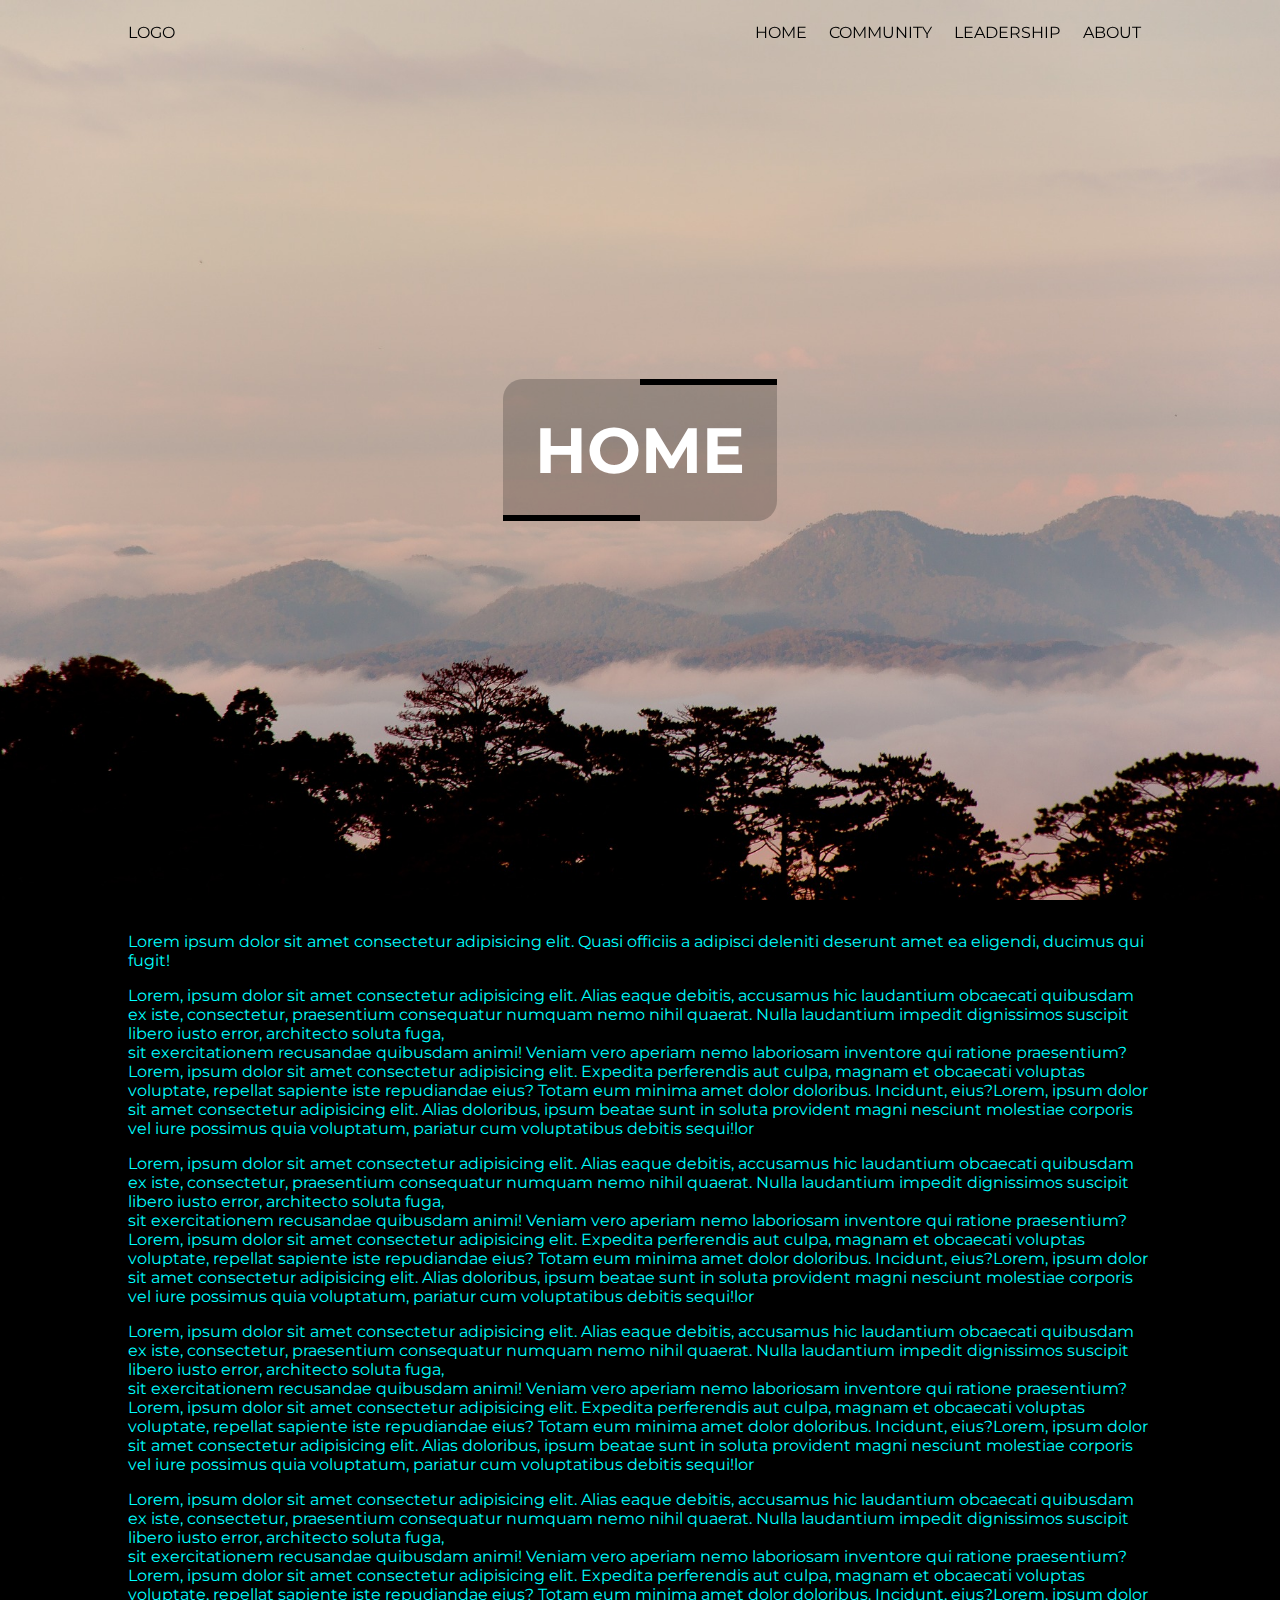
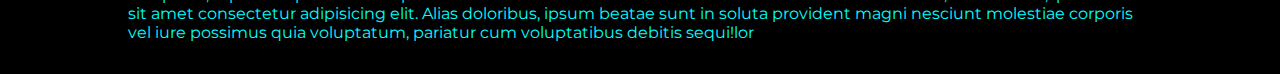
<file: index.html>
<!DOCTYPE html>
<html lang="en">

<head>
  <meta charset="UTF-8">
  <meta name="viewport" content="width=device-width, initial-scale=1.0">
  <meta http-equiv="X-UA-Compatible" content="ie=edge">
  <link rel="stylesheet" href="main.css">
  <title>Responsive Navbar</title>
</head>

<body>
  <header class="main-header">
    <div class="logo">
      <a href="#">LOGO</a>
    </div>

    <input type="checkbox" class="menu-btn" id="menu-btn">
    <label for="menu-btn" class="menu-icon">
      <span class="menu-icon__line"></span>
    </label>

    <ul class="nav-links">
      <li class="nav-link">
        <a href="#">Home</a>
      </li>
      <li class="nav-link">
        <a href="/community.html">community</a>
      </li>
      <li class="nav-link">
        <a href="/leadership.html">leadership</a>
      </li>
      <li class="nav-link">
        <a href="/about.html">about</a>
      </li>
    </ul>
  </header>

  <div class="hero">
    <h1>Home</h1>
  </div>

  <div class="container">
    <p>Lorem ipsum dolor sit amet consectetur adipisicing elit. Quasi officiis a adipisci deleniti deserunt amet ea
      eligendi, ducimus qui fugit!</p>
    <p>Lorem, ipsum dolor sit amet consectetur adipisicing elit. Alias eaque debitis, accusamus hic laudantium obcaecati
      quibusdam ex iste, consectetur, praesentium consequatur numquam nemo nihil quaerat. Nulla laudantium impedit
      dignissimos suscipit libero iusto error, architecto soluta fuga,<br> sit exercitationem recusandae quibusdam
      animi! Veniam vero aperiam nemo laboriosam inventore qui ratione praesentium? Lorem, ipsum dolor sit amet
      consectetur adipisicing elit. Expedita perferendis aut culpa, magnam et obcaecati voluptas voluptate, repellat
      sapiente iste repudiandae eius? Totam eum minima amet dolor doloribus. Incidunt, eius?Lorem, ipsum dolor sit amet
      consectetur adipisicing elit. Alias doloribus, ipsum beatae sunt in soluta provident magni nesciunt molestiae
      corporis vel iure possimus quia voluptatum, pariatur cum voluptatibus debitis sequi!lor</p>
    <p>Lorem, ipsum dolor sit amet consectetur adipisicing elit. Alias eaque debitis, accusamus hic laudantium obcaecati
      quibusdam ex iste, consectetur, praesentium consequatur numquam nemo nihil quaerat. Nulla laudantium impedit
      dignissimos suscipit libero iusto error, architecto soluta fuga,<br> sit exercitationem recusandae quibusdam
      animi! Veniam vero aperiam nemo laboriosam inventore qui ratione praesentium? Lorem, ipsum dolor sit amet
      consectetur adipisicing elit. Expedita perferendis aut culpa, magnam et obcaecati voluptas voluptate, repellat
      sapiente iste repudiandae eius? Totam eum minima amet dolor doloribus. Incidunt, eius?Lorem, ipsum dolor sit amet
      consectetur adipisicing elit. Alias doloribus, ipsum beatae sunt in soluta provident magni nesciunt molestiae
      corporis vel iure possimus quia voluptatum, pariatur cum voluptatibus debitis sequi!lor</p>
    <p>Lorem, ipsum dolor sit amet consectetur adipisicing elit. Alias eaque debitis, accusamus hic laudantium obcaecati
      quibusdam ex iste, consectetur, praesentium consequatur numquam nemo nihil quaerat. Nulla laudantium impedit
      dignissimos suscipit libero iusto error, architecto soluta fuga,<br> sit exercitationem recusandae quibusdam
      animi! Veniam vero aperiam nemo laboriosam inventore qui ratione praesentium? Lorem, ipsum dolor sit amet
      consectetur adipisicing elit. Expedita perferendis aut culpa, magnam et obcaecati voluptas voluptate, repellat
      sapiente iste repudiandae eius? Totam eum minima amet dolor doloribus. Incidunt, eius?Lorem, ipsum dolor sit amet
      consectetur adipisicing elit. Alias doloribus, ipsum beatae sunt in soluta provident magni nesciunt molestiae
      corporis vel iure possimus quia voluptatum, pariatur cum voluptatibus debitis sequi!lor</p>
    <p>Lorem, ipsum dolor sit amet consectetur adipisicing elit. Alias eaque debitis, accusamus hic laudantium obcaecati
      quibusdam ex iste, consectetur, praesentium consequatur numquam nemo nihil quaerat. Nulla laudantium impedit
      dignissimos suscipit libero iusto error, architecto soluta fuga,<br> sit exercitationem recusandae quibusdam
      animi! Veniam vero aperiam nemo laboriosam inventore qui ratione praesentium? Lorem, ipsum dolor sit amet
      consectetur adipisicing elit. Expedita perferendis aut culpa, magnam et obcaecati voluptas voluptate, repellat
      sapiente iste repudiandae eius? Totam eum minima amet dolor doloribus. Incidunt, eius?Lorem, ipsum dolor sit amet
      consectetur adipisicing elit. Alias doloribus, ipsum beatae sunt in soluta provident magni nesciunt molestiae
      corporis vel iure possimus quia voluptatum, pariatur cum voluptatibus debitis sequi!lor</p>
  </div>

  <script src="main.js"></script>
</body>

</html>
</file>
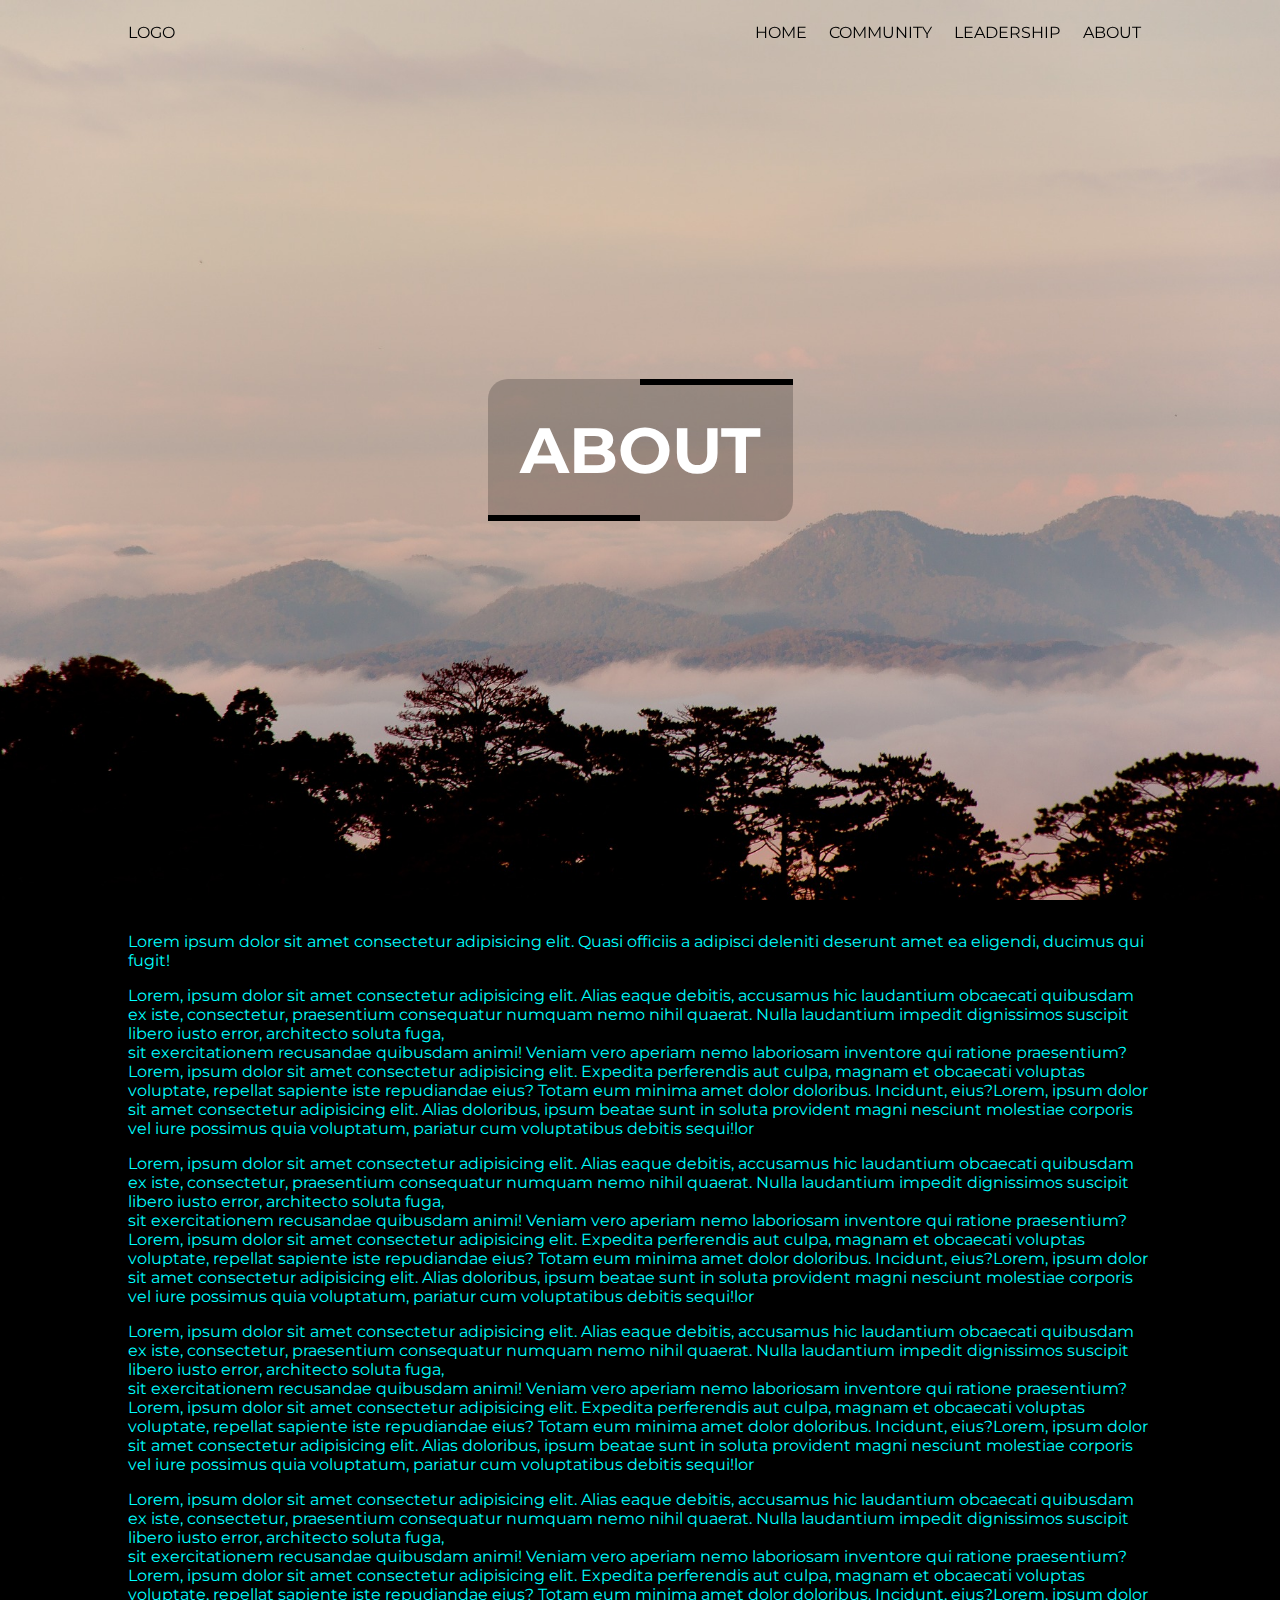
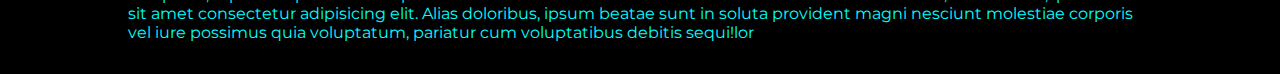
<file: about.html>
<!DOCTYPE html>
<html lang="en">

<head>
  <meta charset="UTF-8">
  <meta name="viewport" content="width=device-width, initial-scale=1.0">
  <meta http-equiv="X-UA-Compatible" content="ie=edge">
  <link rel="stylesheet" href="main.css">
  <title>Responsive Navbar Tutorial</title>
</head>

<body>
  <header class="main-header">
    <div class="logo">
      <a href="#">LOGO</a>
    </div>

    <input type="checkbox" class="menu-btn" id="menu-btn">
    <label for="menu-btn" class="menu-icon">
      <span class="menu-icon__line"></span>
    </label>

    <ul class="nav-links">
      <li class="nav-link">
        <a href="/index.html">Home</a>
      </li>
      <li class="nav-link">
        <a href="/community.html">community</a>
      </li>
      <li class="nav-link">
        <a href="/leadership.html">leadership</a>
      </li>
      <li class="nav-link">
        <a href="/about.html">about</a>
      </li>
    </ul>
  </header>

  <div class="hero">
    <h1>About</h1>
  </div>

  <div class="container">
    <p>Lorem ipsum dolor sit amet consectetur adipisicing elit. Quasi officiis a adipisci deleniti deserunt amet ea
      eligendi, ducimus qui fugit!</p>
    <p>Lorem, ipsum dolor sit amet consectetur adipisicing elit. Alias eaque debitis, accusamus hic laudantium obcaecati
      quibusdam ex iste, consectetur, praesentium consequatur numquam nemo nihil quaerat. Nulla laudantium impedit
      dignissimos suscipit libero iusto error, architecto soluta fuga,<br> sit exercitationem recusandae quibusdam
      animi! Veniam vero aperiam nemo laboriosam inventore qui ratione praesentium? Lorem, ipsum dolor sit amet
      consectetur adipisicing elit. Expedita perferendis aut culpa, magnam et obcaecati voluptas voluptate, repellat
      sapiente iste repudiandae eius? Totam eum minima amet dolor doloribus. Incidunt, eius?Lorem, ipsum dolor sit amet
      consectetur adipisicing elit. Alias doloribus, ipsum beatae sunt in soluta provident magni nesciunt molestiae
      corporis vel iure possimus quia voluptatum, pariatur cum voluptatibus debitis sequi!lor</p>
    <p>Lorem, ipsum dolor sit amet consectetur adipisicing elit. Alias eaque debitis, accusamus hic laudantium obcaecati
      quibusdam ex iste, consectetur, praesentium consequatur numquam nemo nihil quaerat. Nulla laudantium impedit
      dignissimos suscipit libero iusto error, architecto soluta fuga,<br> sit exercitationem recusandae quibusdam
      animi! Veniam vero aperiam nemo laboriosam inventore qui ratione praesentium? Lorem, ipsum dolor sit amet
      consectetur adipisicing elit. Expedita perferendis aut culpa, magnam et obcaecati voluptas voluptate, repellat
      sapiente iste repudiandae eius? Totam eum minima amet dolor doloribus. Incidunt, eius?Lorem, ipsum dolor sit amet
      consectetur adipisicing elit. Alias doloribus, ipsum beatae sunt in soluta provident magni nesciunt molestiae
      corporis vel iure possimus quia voluptatum, pariatur cum voluptatibus debitis sequi!lor</p>
    <p>Lorem, ipsum dolor sit amet consectetur adipisicing elit. Alias eaque debitis, accusamus hic laudantium obcaecati
      quibusdam ex iste, consectetur, praesentium consequatur numquam nemo nihil quaerat. Nulla laudantium impedit
      dignissimos suscipit libero iusto error, architecto soluta fuga,<br> sit exercitationem recusandae quibusdam
      animi! Veniam vero aperiam nemo laboriosam inventore qui ratione praesentium? Lorem, ipsum dolor sit amet
      consectetur adipisicing elit. Expedita perferendis aut culpa, magnam et obcaecati voluptas voluptate, repellat
      sapiente iste repudiandae eius? Totam eum minima amet dolor doloribus. Incidunt, eius?Lorem, ipsum dolor sit amet
      consectetur adipisicing elit. Alias doloribus, ipsum beatae sunt in soluta provident magni nesciunt molestiae
      corporis vel iure possimus quia voluptatum, pariatur cum voluptatibus debitis sequi!lor</p>
    <p>Lorem, ipsum dolor sit amet consectetur adipisicing elit. Alias eaque debitis, accusamus hic laudantium obcaecati
      quibusdam ex iste, consectetur, praesentium consequatur numquam nemo nihil quaerat. Nulla laudantium impedit
      dignissimos suscipit libero iusto error, architecto soluta fuga,<br> sit exercitationem recusandae quibusdam
      animi! Veniam vero aperiam nemo laboriosam inventore qui ratione praesentium? Lorem, ipsum dolor sit amet
      consectetur adipisicing elit. Expedita perferendis aut culpa, magnam et obcaecati voluptas voluptate, repellat
      sapiente iste repudiandae eius? Totam eum minima amet dolor doloribus. Incidunt, eius?Lorem, ipsum dolor sit amet
      consectetur adipisicing elit. Alias doloribus, ipsum beatae sunt in soluta provident magni nesciunt molestiae
      corporis vel iure possimus quia voluptatum, pariatur cum voluptatibus debitis sequi!lor</p>
  </div>

  <script src="main.js"></script>
</body>

</html>
</file>
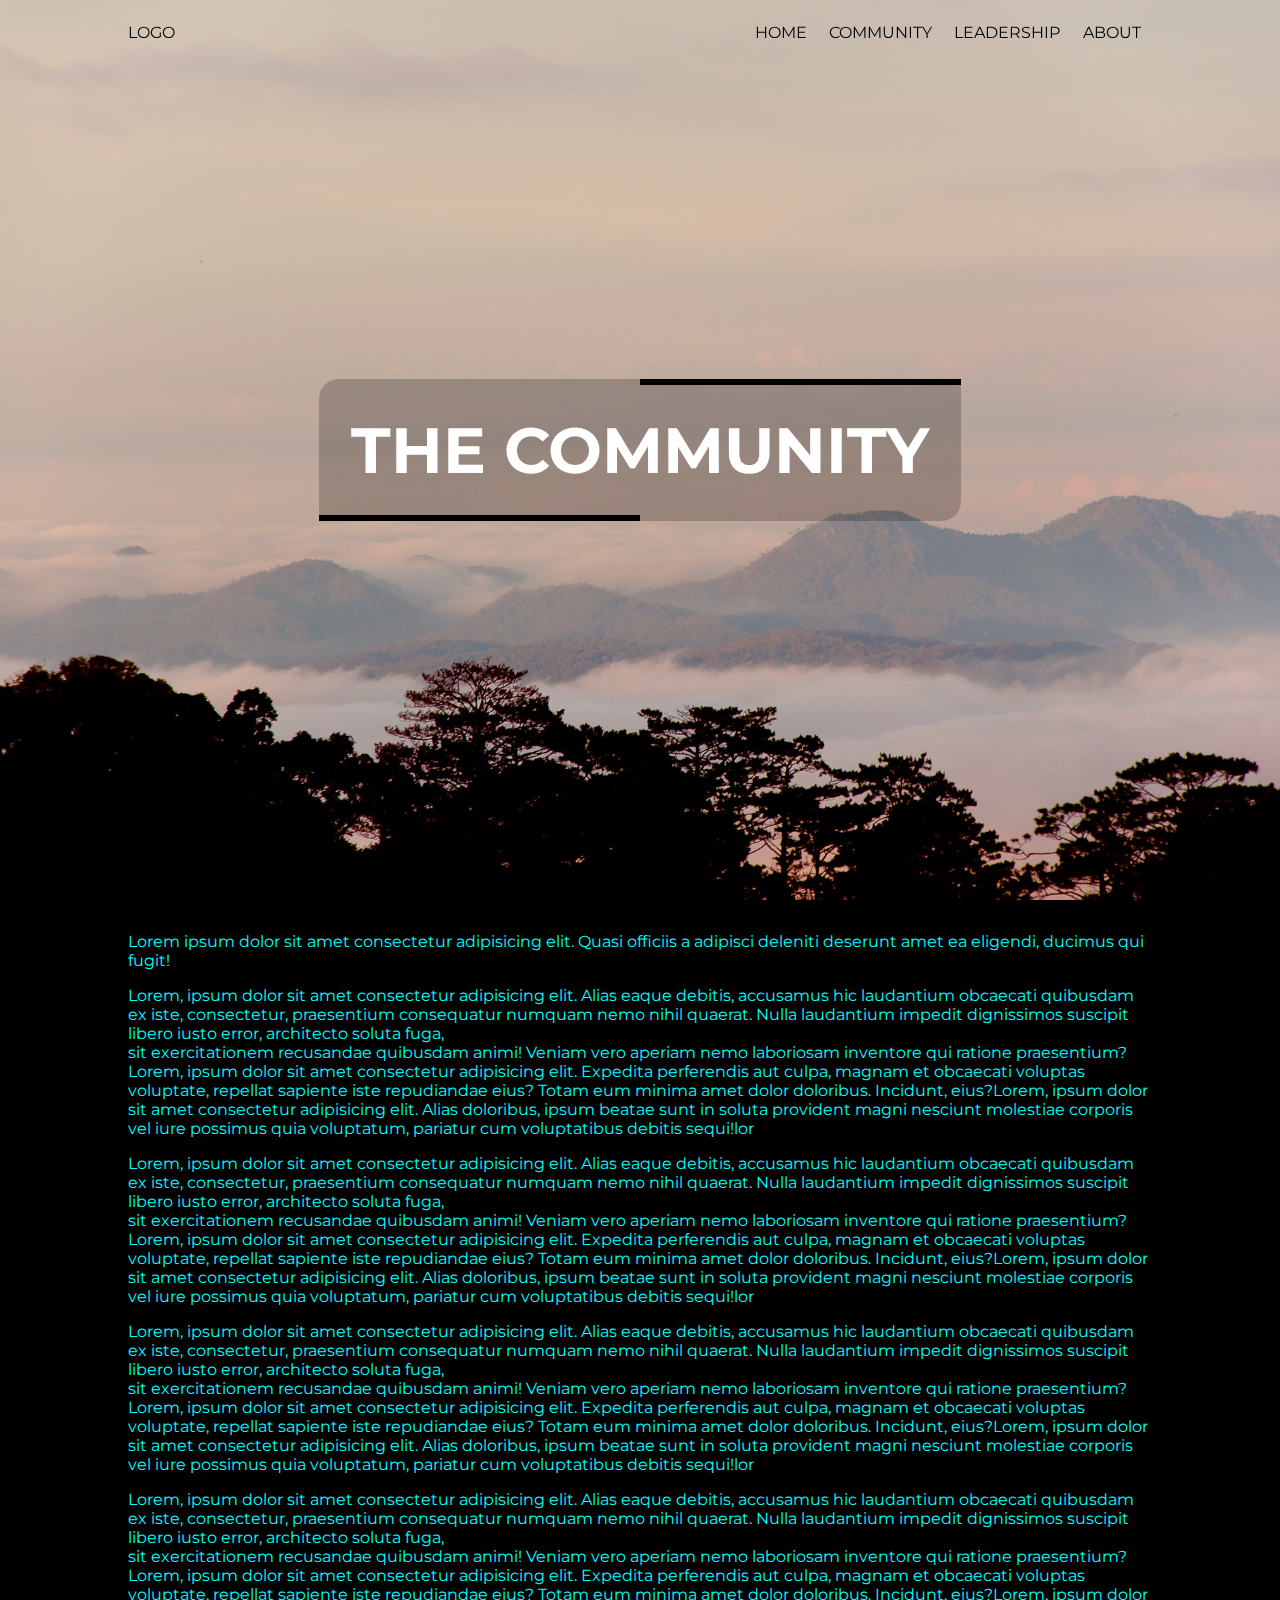
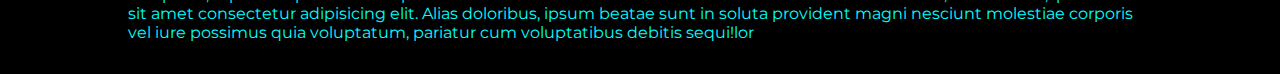
<file: community.html>
<!DOCTYPE html>
<html lang="en">

<head>
  <meta charset="UTF-8">
  <meta name="viewport" content="width=device-width, initial-scale=1.0">
  <meta http-equiv="X-UA-Compatible" content="ie=edge">
  <link rel="stylesheet" href="main.css">
  <title>Responsive Navbar Tutorial</title>
</head>

<body>
  <header class="main-header">
    <div class="logo">
      <a href="#">LOGO</a>
    </div>

    <input type="checkbox" class="menu-btn" id="menu-btn">
    <label for="menu-btn" class="menu-icon">
      <span class="menu-icon__line"></span>
    </label>

    <ul class="nav-links">

      <ul class="nav-links">
        <li class="nav-link">
          <a href="/index.html">Home</a>
        </li>
        <li class="nav-link">
          <a href="/community.html">community</a>
        </li>
        <li class="nav-link">
          <a href="/leadership.html">leadership</a>
        </li>
        <li class="nav-link">
          <a href="/about.html">about</a>
        </li>
      </ul>
      </li>
    </ul>
  </header>

  <div class="hero">
    <h1>The Community</h1>
  </div>

  <div class="container">
    <p>Lorem ipsum dolor sit amet consectetur adipisicing elit. Quasi officiis a adipisci deleniti deserunt amet ea
      eligendi, ducimus qui fugit!</p>
    <p>Lorem, ipsum dolor sit amet consectetur adipisicing elit. Alias eaque debitis, accusamus hic laudantium obcaecati
      quibusdam ex iste, consectetur, praesentium consequatur numquam nemo nihil quaerat. Nulla laudantium impedit
      dignissimos suscipit libero iusto error, architecto soluta fuga,<br> sit exercitationem recusandae quibusdam
      animi! Veniam vero aperiam nemo laboriosam inventore qui ratione praesentium? Lorem, ipsum dolor sit amet
      consectetur adipisicing elit. Expedita perferendis aut culpa, magnam et obcaecati voluptas voluptate, repellat
      sapiente iste repudiandae eius? Totam eum minima amet dolor doloribus. Incidunt, eius?Lorem, ipsum dolor sit amet
      consectetur adipisicing elit. Alias doloribus, ipsum beatae sunt in soluta provident magni nesciunt molestiae
      corporis vel iure possimus quia voluptatum, pariatur cum voluptatibus debitis sequi!lor</p>
    <p>Lorem, ipsum dolor sit amet consectetur adipisicing elit. Alias eaque debitis, accusamus hic laudantium obcaecati
      quibusdam ex iste, consectetur, praesentium consequatur numquam nemo nihil quaerat. Nulla laudantium impedit
      dignissimos suscipit libero iusto error, architecto soluta fuga,<br> sit exercitationem recusandae quibusdam
      animi! Veniam vero aperiam nemo laboriosam inventore qui ratione praesentium? Lorem, ipsum dolor sit amet
      consectetur adipisicing elit. Expedita perferendis aut culpa, magnam et obcaecati voluptas voluptate, repellat
      sapiente iste repudiandae eius? Totam eum minima amet dolor doloribus. Incidunt, eius?Lorem, ipsum dolor sit amet
      consectetur adipisicing elit. Alias doloribus, ipsum beatae sunt in soluta provident magni nesciunt molestiae
      corporis vel iure possimus quia voluptatum, pariatur cum voluptatibus debitis sequi!lor</p>
    <p>Lorem, ipsum dolor sit amet consectetur adipisicing elit. Alias eaque debitis, accusamus hic laudantium obcaecati
      quibusdam ex iste, consectetur, praesentium consequatur numquam nemo nihil quaerat. Nulla laudantium impedit
      dignissimos suscipit libero iusto error, architecto soluta fuga,<br> sit exercitationem recusandae quibusdam
      animi! Veniam vero aperiam nemo laboriosam inventore qui ratione praesentium? Lorem, ipsum dolor sit amet
      consectetur adipisicing elit. Expedita perferendis aut culpa, magnam et obcaecati voluptas voluptate, repellat
      sapiente iste repudiandae eius? Totam eum minima amet dolor doloribus. Incidunt, eius?Lorem, ipsum dolor sit amet
      consectetur adipisicing elit. Alias doloribus, ipsum beatae sunt in soluta provident magni nesciunt molestiae
      corporis vel iure possimus quia voluptatum, pariatur cum voluptatibus debitis sequi!lor</p>
    <p>Lorem, ipsum dolor sit amet consectetur adipisicing elit. Alias eaque debitis, accusamus hic laudantium obcaecati
      quibusdam ex iste, consectetur, praesentium consequatur numquam nemo nihil quaerat. Nulla laudantium impedit
      dignissimos suscipit libero iusto error, architecto soluta fuga,<br> sit exercitationem recusandae quibusdam
      animi! Veniam vero aperiam nemo laboriosam inventore qui ratione praesentium? Lorem, ipsum dolor sit amet
      consectetur adipisicing elit. Expedita perferendis aut culpa, magnam et obcaecati voluptas voluptate, repellat
      sapiente iste repudiandae eius? Totam eum minima amet dolor doloribus. Incidunt, eius?Lorem, ipsum dolor sit amet
      consectetur adipisicing elit. Alias doloribus, ipsum beatae sunt in soluta provident magni nesciunt molestiae
      corporis vel iure possimus quia voluptatum, pariatur cum voluptatibus debitis sequi!lor</p>
  </div>

  <script src="main.js"></script>
</body>

</html>
</file>
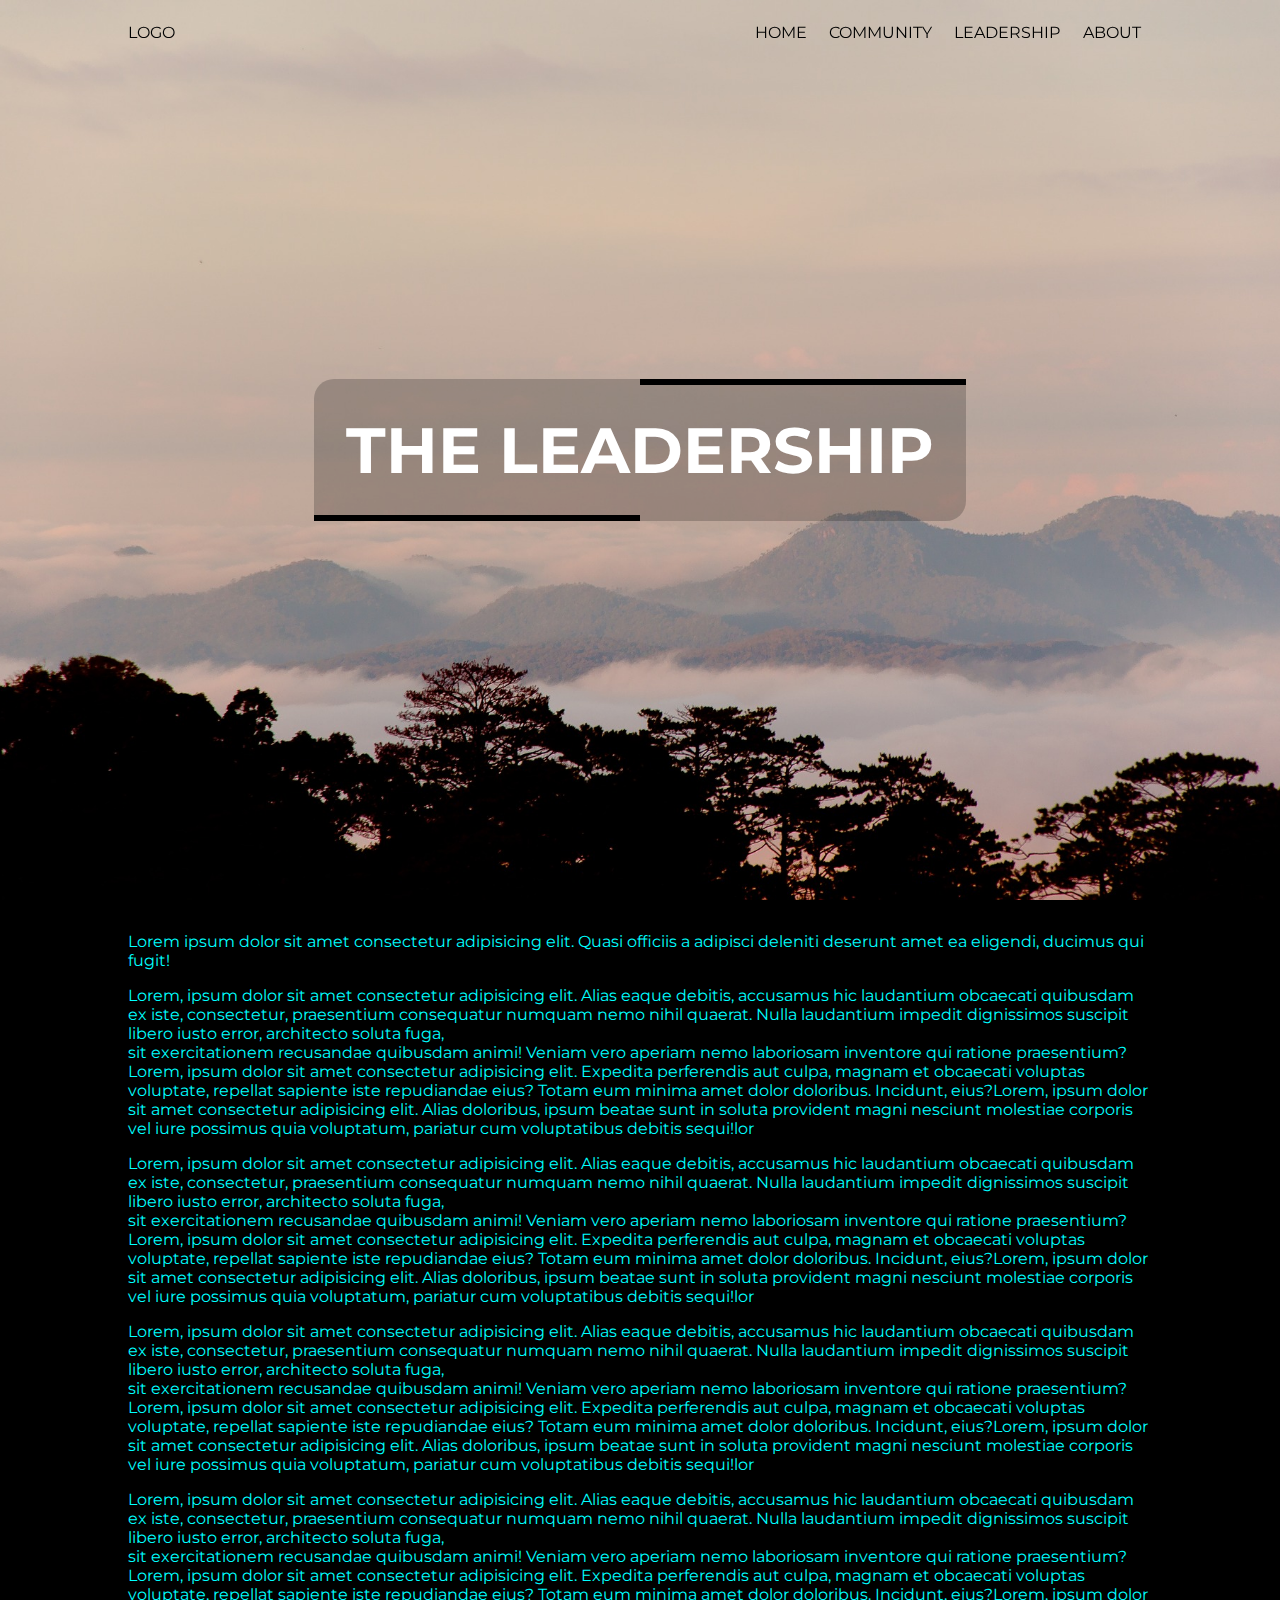
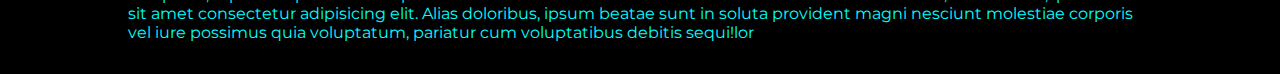
<file: leadership.html>
<!DOCTYPE html>
<html lang="en">

<head>
  <meta charset="UTF-8">
  <meta name="viewport" content="width=device-width, initial-scale=1.0">
  <meta http-equiv="X-UA-Compatible" content="ie=edge">
  <link rel="stylesheet" href="main.css">
  <title>Responsive Navbar Tutorial</title>
</head>

<body>
  <header class="main-header">
    <div class="logo">
      <a href="#">LOGO</a>
    </div>

    <input type="checkbox" class="menu-btn" id="menu-btn">
    <label for="menu-btn" class="menu-icon">
      <span class="menu-icon__line"></span>
    </label>

    <ul class="nav-links">
      <li class="nav-link">
        <a href="/index.html">Home</a>
      </li>
      <li class="nav-link">
        <a href="/community.html">community</a>
      </li>
      <li class="nav-link">
        <a href="/leadership.html">leadership</a>
      </li>
      <li class="nav-link">
        <a href="/about.html">about</a>
      </li>
    </ul>
  </header>

  <div class="hero">
    <h1>The Leadership</h1>
  </div>

  <div class="container">
    <p>Lorem ipsum dolor sit amet consectetur adipisicing elit. Quasi officiis a adipisci deleniti deserunt amet ea
      eligendi, ducimus qui fugit!</p>
    <p>Lorem, ipsum dolor sit amet consectetur adipisicing elit. Alias eaque debitis, accusamus hic laudantium obcaecati
      quibusdam ex iste, consectetur, praesentium consequatur numquam nemo nihil quaerat. Nulla laudantium impedit
      dignissimos suscipit libero iusto error, architecto soluta fuga,<br> sit exercitationem recusandae quibusdam
      animi! Veniam vero aperiam nemo laboriosam inventore qui ratione praesentium? Lorem, ipsum dolor sit amet
      consectetur adipisicing elit. Expedita perferendis aut culpa, magnam et obcaecati voluptas voluptate, repellat
      sapiente iste repudiandae eius? Totam eum minima amet dolor doloribus. Incidunt, eius?Lorem, ipsum dolor sit amet
      consectetur adipisicing elit. Alias doloribus, ipsum beatae sunt in soluta provident magni nesciunt molestiae
      corporis vel iure possimus quia voluptatum, pariatur cum voluptatibus debitis sequi!lor</p>
    <p>Lorem, ipsum dolor sit amet consectetur adipisicing elit. Alias eaque debitis, accusamus hic laudantium obcaecati
      quibusdam ex iste, consectetur, praesentium consequatur numquam nemo nihil quaerat. Nulla laudantium impedit
      dignissimos suscipit libero iusto error, architecto soluta fuga,<br> sit exercitationem recusandae quibusdam
      animi! Veniam vero aperiam nemo laboriosam inventore qui ratione praesentium? Lorem, ipsum dolor sit amet
      consectetur adipisicing elit. Expedita perferendis aut culpa, magnam et obcaecati voluptas voluptate, repellat
      sapiente iste repudiandae eius? Totam eum minima amet dolor doloribus. Incidunt, eius?Lorem, ipsum dolor sit amet
      consectetur adipisicing elit. Alias doloribus, ipsum beatae sunt in soluta provident magni nesciunt molestiae
      corporis vel iure possimus quia voluptatum, pariatur cum voluptatibus debitis sequi!lor</p>
    <p>Lorem, ipsum dolor sit amet consectetur adipisicing elit. Alias eaque debitis, accusamus hic laudantium obcaecati
      quibusdam ex iste, consectetur, praesentium consequatur numquam nemo nihil quaerat. Nulla laudantium impedit
      dignissimos suscipit libero iusto error, architecto soluta fuga,<br> sit exercitationem recusandae quibusdam
      animi! Veniam vero aperiam nemo laboriosam inventore qui ratione praesentium? Lorem, ipsum dolor sit amet
      consectetur adipisicing elit. Expedita perferendis aut culpa, magnam et obcaecati voluptas voluptate, repellat
      sapiente iste repudiandae eius? Totam eum minima amet dolor doloribus. Incidunt, eius?Lorem, ipsum dolor sit amet
      consectetur adipisicing elit. Alias doloribus, ipsum beatae sunt in soluta provident magni nesciunt molestiae
      corporis vel iure possimus quia voluptatum, pariatur cum voluptatibus debitis sequi!lor</p>
    <p>Lorem, ipsum dolor sit amet consectetur adipisicing elit. Alias eaque debitis, accusamus hic laudantium obcaecati
      quibusdam ex iste, consectetur, praesentium consequatur numquam nemo nihil quaerat. Nulla laudantium impedit
      dignissimos suscipit libero iusto error, architecto soluta fuga,<br> sit exercitationem recusandae quibusdam
      animi! Veniam vero aperiam nemo laboriosam inventore qui ratione praesentium? Lorem, ipsum dolor sit amet
      consectetur adipisicing elit. Expedita perferendis aut culpa, magnam et obcaecati voluptas voluptate, repellat
      sapiente iste repudiandae eius? Totam eum minima amet dolor doloribus. Incidunt, eius?Lorem, ipsum dolor sit amet
      consectetur adipisicing elit. Alias doloribus, ipsum beatae sunt in soluta provident magni nesciunt molestiae
      corporis vel iure possimus quia voluptatum, pariatur cum voluptatibus debitis sequi!lor</p>
  </div>

  <script src="main.js"></script>
</body>

</html>
</file>
<file: main.css>
@import url("https://fonts.googleapis.com/css?family=Montserrat&display=swap");
body {
  background-color: #000;
  color: aqua;
}
.hero {
  height: 100vh;
  background: url("sky.jpg") no-repeat bottom center;
  background-size: cover;
  display: -webkit-box;
  display: -ms-flexbox;
  display: flex;
  -webkit-box-pack: center;
      -ms-flex-pack: center;
          justify-content: center;
  -webkit-box-align: center;
      -ms-flex-align: center;
          align-items: center;
  padding: 0 10vw;
  color: #fff;
}

.hero h1 {
  position: relative;
  font-size: 4rem;
  text-transform: uppercase;
  text-align: center;
  background: rgba(0, 0, 0, 0.2);
  padding: 2rem;
  border-radius: 20px 0;
}

.hero h1::before, .hero h1::after {
  content: '';
  position: absolute;
  top: 0;
  height: 100%;
  width: 50%;
}

.hero h1::before {
  left: 0;
  border-bottom: 6px solid #000;
}

.hero h1::after {
  right: 0;
  border-top: 6px solid #000;
}

.main-header {
  position: fixed;
  display: -webkit-box;
  display: -ms-flexbox;
  display: flex;
  -webkit-box-pack: justify;
      -ms-flex-pack: justify;
          justify-content: space-between;
  -webkit-box-align: center;
      -ms-flex-align: center;
          align-items: center;
  height: 65px;
  width: 100vw;
  padding: 0 10vw;
  color: #000;
  z-index: 1;
  -webkit-transition: .4s ease-out;
  transition: .4s ease-out;
}

.main-header a {
  text-decoration: none;
  color: inherit;
  text-transform: uppercase;
}

.main-header .nav-links {
  display: -webkit-box;
  display: -ms-flexbox;
  display: flex;
  list-style: none;
}

.main-header .nav-links .nav-link {
  -webkit-transition: opacity 0.4s ease-in-out, -webkit-transform 0.6s cubic-bezier(0.175, 0.885, 0.32, 1.275);
  transition: opacity 0.4s ease-in-out, -webkit-transform 0.6s cubic-bezier(0.175, 0.885, 0.32, 1.275);
  transition: opacity 0.4s ease-in-out, transform 0.6s cubic-bezier(0.175, 0.885, 0.32, 1.275);
  transition: opacity 0.4s ease-in-out, transform 0.6s cubic-bezier(0.175, 0.885, 0.32, 1.275), -webkit-transform 0.6s cubic-bezier(0.175, 0.885, 0.32, 1.275);
}

.main-header .nav-links .nav-link:nth-of-type(2) {
  -webkit-transition-delay: .1s;
          transition-delay: .1s;
}

.main-header .nav-links .nav-link:nth-of-type(3) {
  -webkit-transition-delay: .2s;
          transition-delay: .2s;
}

.main-header .nav-links .nav-link:nth-of-type(4) {
  -webkit-transition-delay: .3s;
          transition-delay: .3s;
}

.main-header .nav-links .nav-link a {
  margin: .2rem;
  padding: 1rem .5rem;
}

.main-header .nav-links .nav-link a:hover {
  background: rgba(255, 255, 255, 0.2);
}

.main-header .menu-icon {
  position: relative;
  padding: 26px 10px;
  cursor: pointer;
  z-index: 1;
  display: none;
}

.main-header .menu-icon__line {
  display: block;
  position: relative;
  background: #000;
  height: 2px;
  width: 20px;
  border-radius: 4px;
  -webkit-transition: background .8s ease;
  transition: background .8s ease;
}

.main-header .menu-icon__line::before, .main-header .menu-icon__line::after {
  content: '';
  position: absolute;
  height: 100%;
  width: 100%;
  border-radius: 4px;
  background: #000;
  -webkit-transition: background .8s ease;
  transition: background .8s ease;
}

.main-header .menu-icon__line::before {
  -webkit-transform: translateY(-5px);
          transform: translateY(-5px);
}

.main-header .menu-icon__line::after {
  -webkit-transform: translateY(5px);
          transform: translateY(5px);
}

.main-header .menu-btn {
  position: absolute;
  top: -100px;
}

.main-header .menu-btn:focus ~ .menu-icon .menu-icon__line::before {
  -webkit-transform: translateY(-7px);
          transform: translateY(-7px);
}

.main-header .menu-btn:focus ~ .menu-icon .menu-icon__line::after {
  -webkit-transform: translateY(7px);
          transform: translateY(7px);
}

.main-header.scrolled {
  height: 50px;
  background: rgba(0, 0, 0, 0.9);
  color: #fff;
}

.main-header.scrolled .menu-icon__line, .main-header.scrolled .menu-icon__line::before, .main-header.scrolled .menu-icon__line::after {
  background: #fff;
}

@media screen and (max-width: 767px) {
  .main-header .menu-icon {
    display: block;
  }
  .main-header .menu-icon__line {
    -webkit-animation: closedMid 0.8s backwards;
            animation: closedMid 0.8s backwards;
    animation-direction: reverse;
  }
  .main-header .menu-icon__line::before {
    -webkit-animation: closedTop 0.8s backwards;
            animation: closedTop 0.8s backwards;
    animation-direction: reverse;
  }
  .main-header .menu-icon__line::after {
    -webkit-animation: closedBtm 0.8s backwards;
            animation: closedBtm 0.8s backwards;
    animation-direction: reverse;
  }
  .main-header .nav-links {
    position: absolute;
    top: 0;
    left: 0;
    opacity: 0;
    -webkit-box-orient: vertical;
    -webkit-box-direction: normal;
        -ms-flex-direction: column;
            flex-direction: column;
    -webkit-box-pack: space-evenly;
        -ms-flex-pack: space-evenly;
            justify-content: space-evenly;
    -webkit-box-align: center;
        -ms-flex-align: center;
            align-items: center;
    padding: 10rem 0;
    width: 100vw;
    height: 100vh;
    font-size: 2rem;
    color: #fff;
    background: #272727;
    -webkit-transition: opacity .8s .5s,
 -webkit-clip-path 1s .5s;
    transition: opacity .8s .5s,
 -webkit-clip-path 1s .5s;
    transition: opacity .8s .5s,
 clip-path 1s .5s;
    transition: opacity .8s .5s,
 clip-path 1s .5s,
 -webkit-clip-path 1s .5s;
    -webkit-clip-path: circle(200px at top right);
            clip-path: circle(200px at top right);
  }
  .main-header .nav-links .nav-link {
    opacity: 0;
    -webkit-transform: translateX(100%);
            transform: translateX(100%);
    width: 100%;
    text-align: center;
  }
  .main-header .nav-links .nav-link a {
    display: block;
    padding: 2rem 0;
  }
  .main-header .menu-btn:checked ~ .nav-links {
    opacity: 1;
    -webkit-clip-path: circle(100% at center);
            clip-path: circle(100% at center);
  }
  .main-header .menu-btn:checked ~ .nav-links .nav-link {
    opacity: 1;
    -webkit-transform: translateX(0);
            transform: translateX(0);
    -webkit-transition: opacity 0.4s ease-in-out, -webkit-transform 0.6s cubic-bezier(0.175, 0.885, 0.32, 1.275);
    transition: opacity 0.4s ease-in-out, -webkit-transform 0.6s cubic-bezier(0.175, 0.885, 0.32, 1.275);
    transition: opacity 0.4s ease-in-out, transform 0.6s cubic-bezier(0.175, 0.885, 0.32, 1.275);
    transition: opacity 0.4s ease-in-out, transform 0.6s cubic-bezier(0.175, 0.885, 0.32, 1.275), -webkit-transform 0.6s cubic-bezier(0.175, 0.885, 0.32, 1.275);
  }
  .main-header .menu-btn:checked ~ .nav-links .nav-link:nth-of-type(1) {
    -webkit-transition-delay: .7s;
            transition-delay: .7s;
  }
  .main-header .menu-btn:checked ~ .nav-links .nav-link:nth-of-type(2) {
    -webkit-transition-delay: .8s;
            transition-delay: .8s;
  }
  .main-header .menu-btn:checked ~ .nav-links .nav-link:nth-of-type(3) {
    -webkit-transition-delay: .9s;
            transition-delay: .9s;
  }
  .main-header .menu-btn:checked ~ .nav-links .nav-link:nth-of-type(4) {
    -webkit-transition-delay: 1s;
            transition-delay: 1s;
  }
  .main-header .menu-btn:checked ~ .menu-icon {
    border-radius: 50%;
    -webkit-animation: pulse 1s;
            animation: pulse 1s;
  }
  .main-header .menu-btn:checked ~ .menu-icon .menu-icon__line {
    background: #fff;
    -webkit-animation: openMid 0.8s forwards;
            animation: openMid 0.8s forwards;
  }
  .main-header .menu-btn:checked ~ .menu-icon .menu-icon__line::before {
    background: #fff;
    -webkit-animation: openTop 0.8s forwards;
            animation: openTop 0.8s forwards;
  }
  .main-header .menu-btn:checked ~ .menu-icon .menu-icon__line::after {
    background: #fff;
    -webkit-animation: openBtm 0.8s forwards;
            animation: openBtm 0.8s forwards;
  }
  .hero h1 {
    font-size: 2rem;
  }
}

@-webkit-keyframes pulse {
  from {
    -webkit-box-shadow: 0 0 0 0px rgba(255, 255, 255, 0.6);
            box-shadow: 0 0 0 0px rgba(255, 255, 255, 0.6);
    background: rgba(255, 255, 255, 0.6);
  }
  to {
    -webkit-box-shadow: 0 0 0 1000px rgba(255, 255, 255, 0);
            box-shadow: 0 0 0 1000px rgba(255, 255, 255, 0);
    background: rgba(255, 255, 255, 0);
  }
}

@keyframes pulse {
  from {
    -webkit-box-shadow: 0 0 0 0px rgba(255, 255, 255, 0.6);
            box-shadow: 0 0 0 0px rgba(255, 255, 255, 0.6);
    background: rgba(255, 255, 255, 0.6);
  }
  to {
    -webkit-box-shadow: 0 0 0 1000px rgba(255, 255, 255, 0);
            box-shadow: 0 0 0 1000px rgba(255, 255, 255, 0);
    background: rgba(255, 255, 255, 0);
  }
}

@-webkit-keyframes openTop {
  0% {
    -webkit-transform: translateY(-5px) rotate(0deg);
            transform: translateY(-5px) rotate(0deg);
  }
  50% {
    -webkit-transform: translateY(0px) rotate(0deg);
            transform: translateY(0px) rotate(0deg);
  }
  100% {
    -webkit-transform: translateY(0px) rotate(90deg);
            transform: translateY(0px) rotate(90deg);
  }
}

@keyframes openTop {
  0% {
    -webkit-transform: translateY(-5px) rotate(0deg);
            transform: translateY(-5px) rotate(0deg);
  }
  50% {
    -webkit-transform: translateY(0px) rotate(0deg);
            transform: translateY(0px) rotate(0deg);
  }
  100% {
    -webkit-transform: translateY(0px) rotate(90deg);
            transform: translateY(0px) rotate(90deg);
  }
}

@-webkit-keyframes closedTop {
  0% {
    -webkit-transform: translateY(-5px) rotate(0deg);
            transform: translateY(-5px) rotate(0deg);
  }
  50% {
    -webkit-transform: translateY(0px) rotate(0deg);
            transform: translateY(0px) rotate(0deg);
  }
  100% {
    -webkit-transform: translateY(0px) rotate(90deg);
            transform: translateY(0px) rotate(90deg);
  }
}

@keyframes closedTop {
  0% {
    -webkit-transform: translateY(-5px) rotate(0deg);
            transform: translateY(-5px) rotate(0deg);
  }
  50% {
    -webkit-transform: translateY(0px) rotate(0deg);
            transform: translateY(0px) rotate(0deg);
  }
  100% {
    -webkit-transform: translateY(0px) rotate(90deg);
            transform: translateY(0px) rotate(90deg);
  }
}

@-webkit-keyframes openMid {
  50% {
    -webkit-transform: rotate(0deg);
            transform: rotate(0deg);
  }
  100% {
    -webkit-transform: rotate(45deg);
            transform: rotate(45deg);
  }
}

@keyframes openMid {
  50% {
    -webkit-transform: rotate(0deg);
            transform: rotate(0deg);
  }
  100% {
    -webkit-transform: rotate(45deg);
            transform: rotate(45deg);
  }
}

@-webkit-keyframes closedMid {
  50% {
    -webkit-transform: rotate(0deg);
            transform: rotate(0deg);
  }
  100% {
    -webkit-transform: rotate(45deg);
            transform: rotate(45deg);
  }
}

@keyframes closedMid {
  50% {
    -webkit-transform: rotate(0deg);
            transform: rotate(0deg);
  }
  100% {
    -webkit-transform: rotate(45deg);
            transform: rotate(45deg);
  }
}

@-webkit-keyframes openBtm {
  0% {
    -webkit-transform: translateY(5px) rotate(0deg);
            transform: translateY(5px) rotate(0deg);
  }
  50% {
    -webkit-transform: translateY(0px) rotate(0deg);
            transform: translateY(0px) rotate(0deg);
  }
  100% {
    -webkit-transform: translateY(0px) rotate(90deg);
            transform: translateY(0px) rotate(90deg);
  }
}

@keyframes openBtm {
  0% {
    -webkit-transform: translateY(5px) rotate(0deg);
            transform: translateY(5px) rotate(0deg);
  }
  50% {
    -webkit-transform: translateY(0px) rotate(0deg);
            transform: translateY(0px) rotate(0deg);
  }
  100% {
    -webkit-transform: translateY(0px) rotate(90deg);
            transform: translateY(0px) rotate(90deg);
  }
}

@-webkit-keyframes closedBtm {
  0% {
    -webkit-transform: translateY(5px) rotate(0deg);
            transform: translateY(5px) rotate(0deg);
  }
  50% {
    -webkit-transform: translateY(0px) rotate(0deg);
            transform: translateY(0px) rotate(0deg);
  }
  100% {
    -webkit-transform: translateY(0px) rotate(90deg);
            transform: translateY(0px) rotate(90deg);
  }
}

@keyframes closedBtm {
  0% {
    -webkit-transform: translateY(5px) rotate(0deg);
            transform: translateY(5px) rotate(0deg);
  }
  50% {
    -webkit-transform: translateY(0px) rotate(0deg);
            transform: translateY(0px) rotate(0deg);
  }
  100% {
    -webkit-transform: translateY(0px) rotate(90deg);
            transform: translateY(0px) rotate(90deg);
  }
}

*, *::before, *::after {
  -webkit-box-sizing: border-box;
          box-sizing: border-box;
  margin: 0;
  padding: 0;
}

body {
  font-family: 'Montserrat', sans-serif;
}

.container {
  width: 80%;
  margin: 2rem auto;
}

.container p {
  margin: 1rem 0;
}
/*# sourceMappingURL=main.css.map */
</file>
